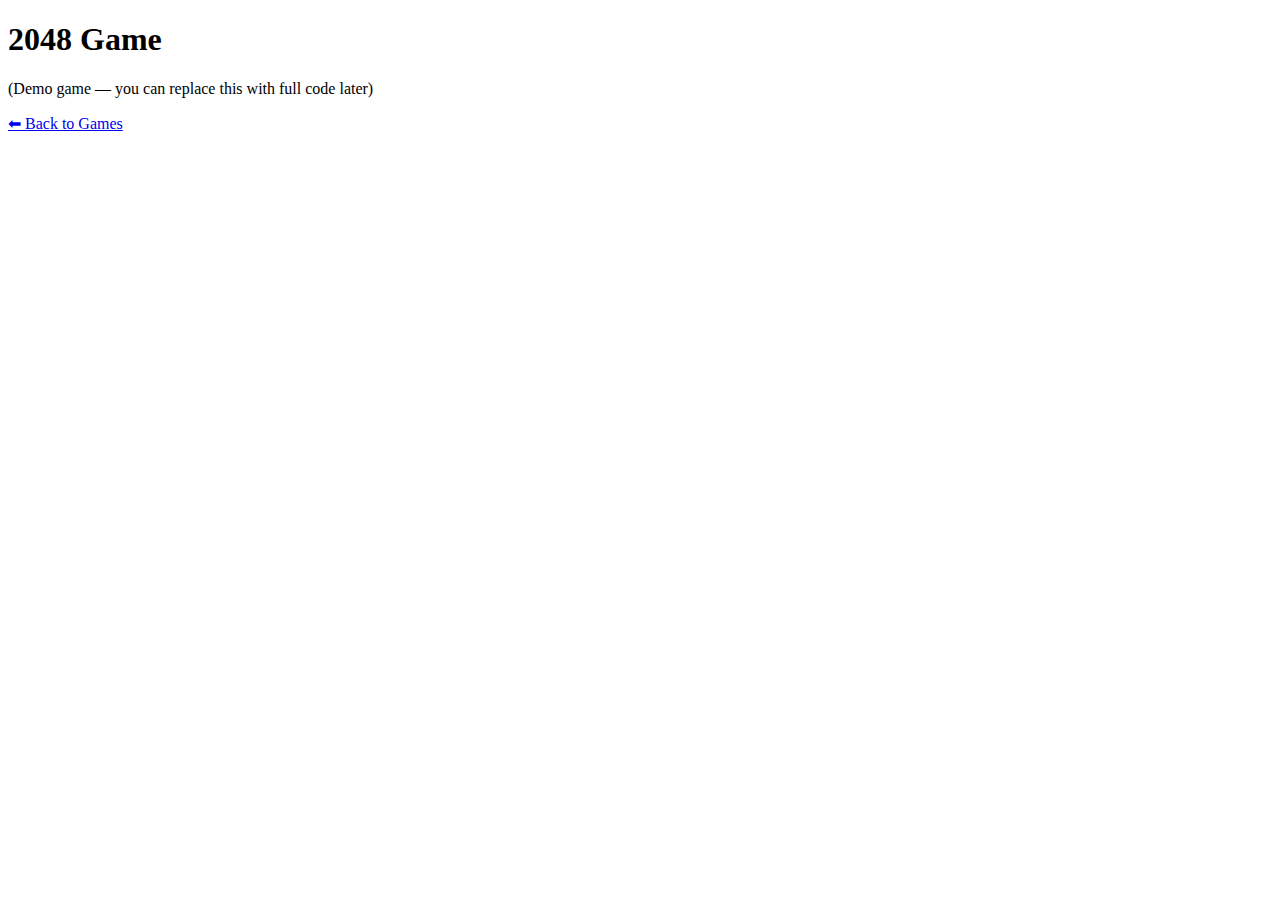
<file: games/2048/index.html>
<!DOCTYPE html>
<html lang="en">
<head>
  <meta charset="UTF-8">
  <title>2048</title>
</head>
<body>
  <h1>2048 Game</h1>
  <p>(Demo game — you can replace this with full code later)</p>
  <a href="../../index.html">⬅ Back to Games</a>
</body>
</html>
</file>
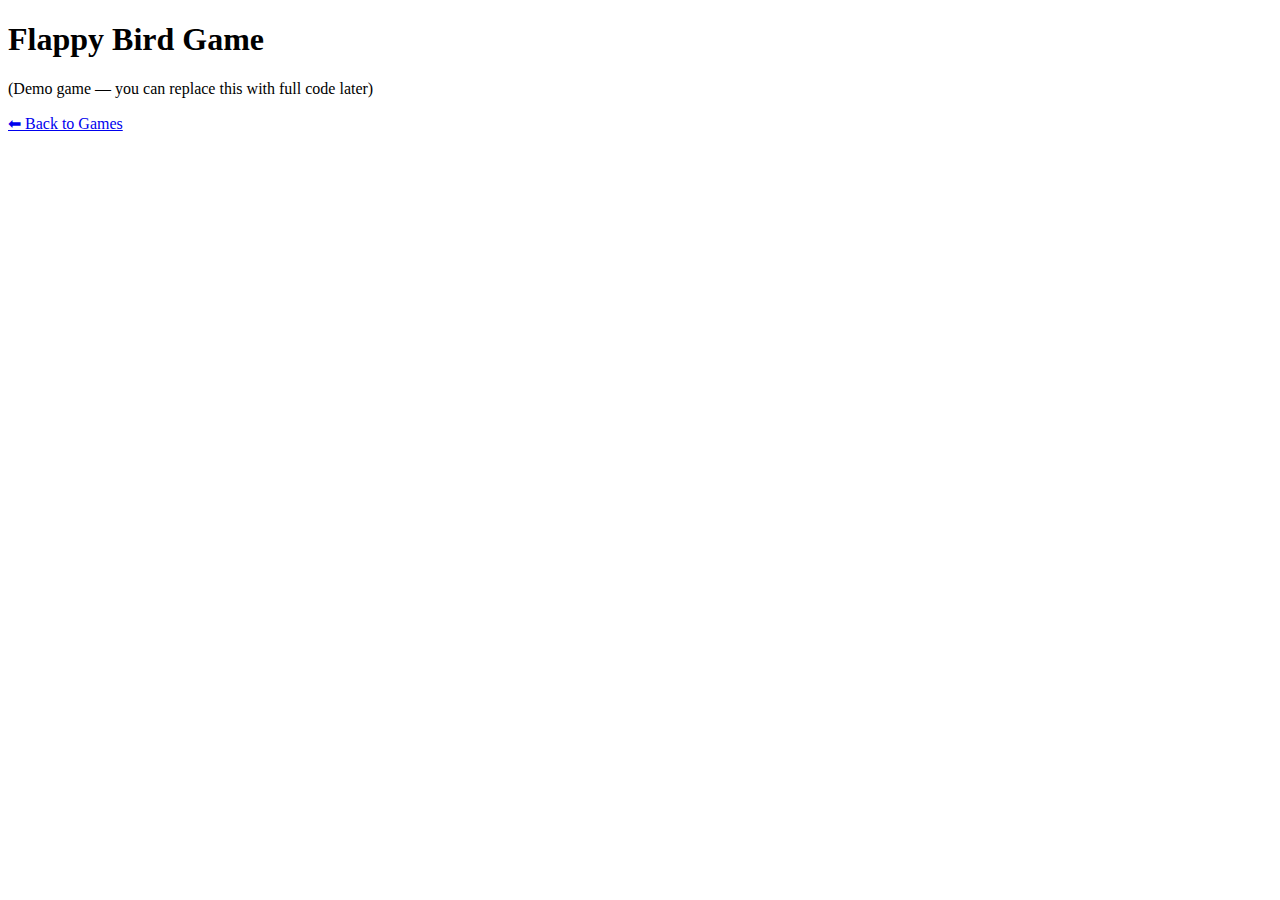
<file: games/flappybird/index.html>
<!DOCTYPE html>
<html lang="en">
<head>
  <meta charset="UTF-8">
  <title>Flappy Bird</title>
</head>
<body>
  <h1>Flappy Bird Game</h1>
  <p>(Demo game — you can replace this with full code later)</p>
  <a href="../../index.html">⬅ Back to Games</a>
</body>
</html>
</file>
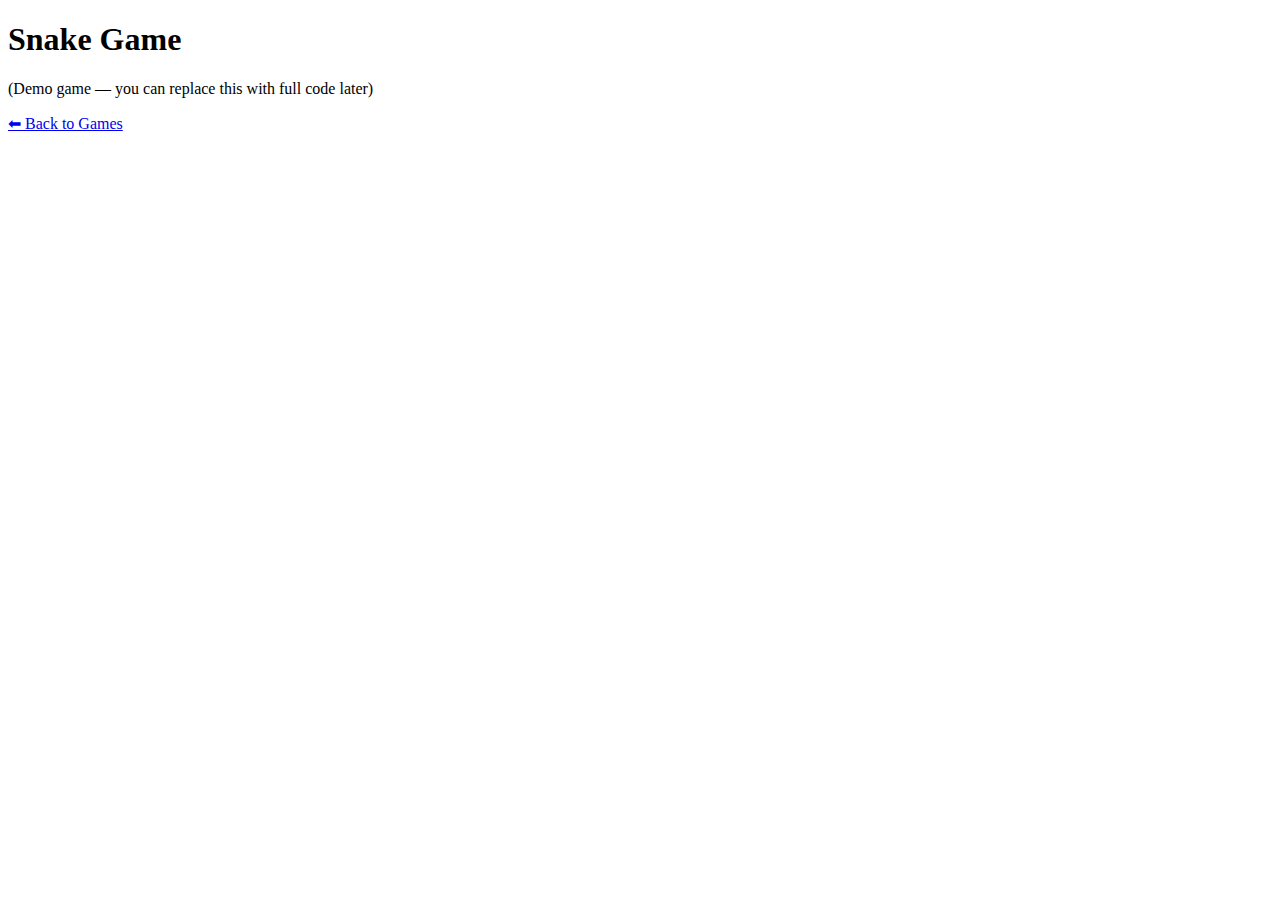
<file: games/snake/index.html>
<!DOCTYPE html>
<html lang="en">
<head>
  <meta charset="UTF-8">
  <title>Snake Game</title>
</head>
<body>
  <h1>Snake Game</h1>
  <p>(Demo game — you can replace this with full code later)</p>
  <a href="../../index.html">⬅ Back to Games</a>
</body>
</html>
</file>
